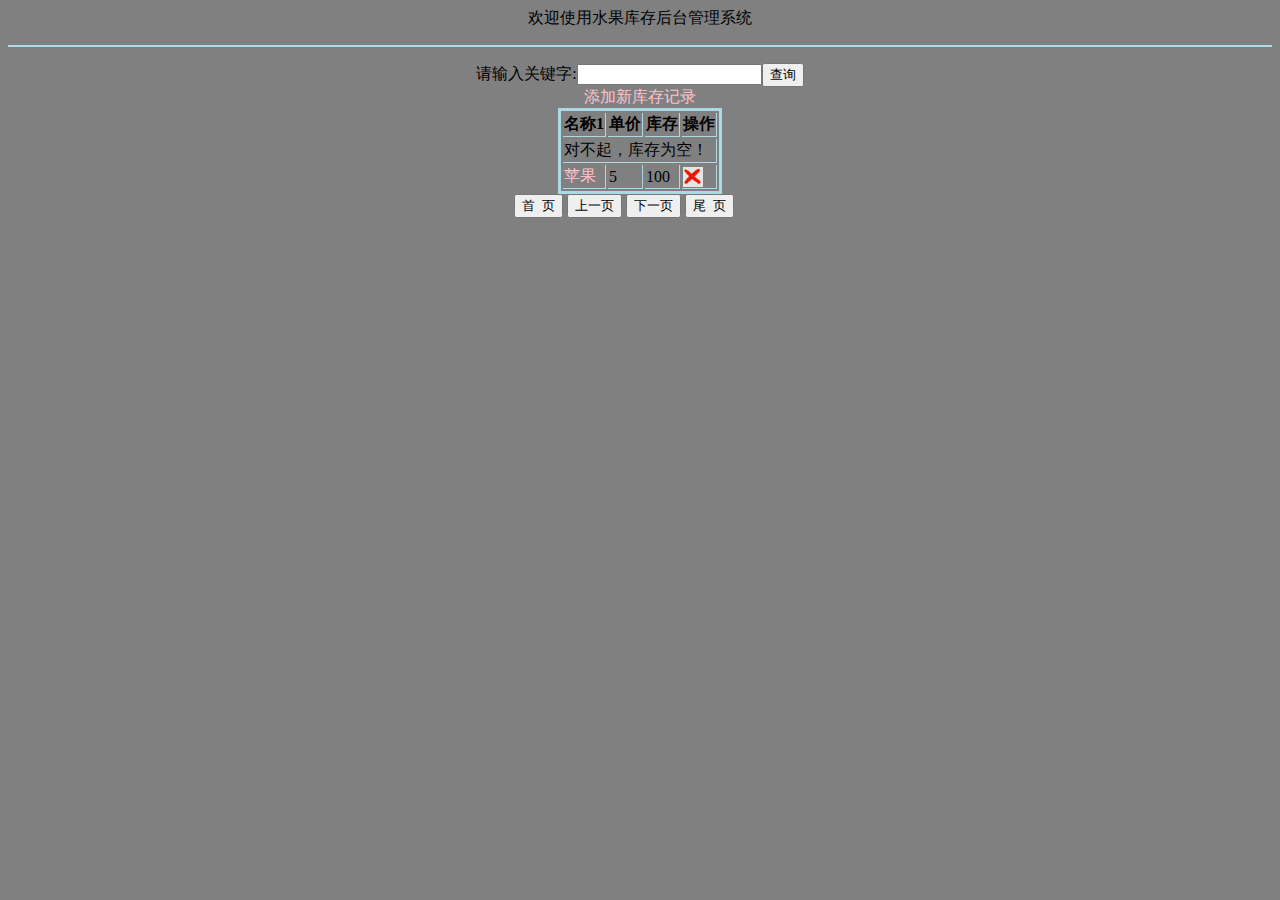
<file: target/Fruits02-1.0-SNAPSHOT/index.html>
<html lang="en" xmlns:th="http://www.thymeleaf.org">
<head>
    <meta charset="UTF-8">
    <title>Title</title>
    <link rel="stylesheet" href="css/index.css">
    <script language="JavaScript" src="js/index.js"></script>
</head>
<body>
<div>
    <table id="fruit">
        <p align="center">欢迎使用水果库存后台管理系统</p>
        <div align="center" >
            <form th:action="@{/fruit.do}" method="post" style="border: 1px solid lightblue">
                <input type="hidden" name="oper" value="search">
                请输入关键字:<input type="text" name="keyword" th:value="${session.keyword}"><input type="submit" value="查询" class="btn">
            </form>
            <br>
            <a th:href="@{/add.html}">添加新库存记录</a>
        </div>
        <tr>
            <th>名称1</th>
            <th>单价</th>
            <th>库存</th>
            <th>操作</th>
        </tr>
        <tr th:if="${#lists.isEmpty(session.fruitsList)}">
            <td colspan="4">对不起，库存为空！</td>
        </tr>
        <tr th:unless="${#lists.isEmpty(session.fruitsList)}" th:each="fruit:${session.fruitsList}">
<!--            <td><a th:text="${fruit.name}" th:href="@{'/edit.do?fid='+${fruit.id}}">苹果</a></td>-->
            <td><a th:text="${fruit.name}" th:href="@{/fruit.do(fid=${fruit.id},operate='edit')}">苹果</a></td>
            <td th:text="${fruit.price}">5</td>

            <td th:text="${fruit.count}">100</td>
<!--            <td><a th:href="@{/del.do(fid=${fruit.id})}"><img src="02.png"></a></td>-->
            <td><img src="02.png" th:onclick="|delFruit(${fruit.id})|"></td>
        </tr>
    </table>
    <div style="width: 60%;margin-left: 40%;">
        <input type="button" value="首  页" class="btn" th:onclick="|page(1)|" th:disabled="${session.pageNo==1}" >
        <input type="button" value="上一页" class="btn" th:onclick="|page(${session.pageNo - 1})|" th:disabled="${session.pageNo==1}">
        <input type="button" value="下一页" class="btn" th:onclick="|page(${session.pageNo+1})|" th:disabled="${session.pageNo==session.pageCount}">
        <input type="button" value="尾  页" class="btn" th:onclick="|page(${session.pageCount})|" th:disabled="${session.pageNo==session.pageCount}">
    </div>
</div>

</body>
</html>
</file>
<file: target/Fruits02-1.0-SNAPSHOT/css/index.css>
#fruit tr td img{
    width:20px;
    height:20px;
}
div table{
   margin: 0px auto;
    border:3px solid lightblue;
}
body{
    background: gray;
}
a{
    text-decoration: none;
    color: pink;
}
a:hover{
    color: lightgoldenrodyellow;
}

#fruit tr,td,th{
    border-right: 1px solid lightblue;
    border-bottom: 1px solid lightblue;
}
#fruit tr td a{
    text-underline: pink;
    color: pink;
}
.btn{

}
</file>
